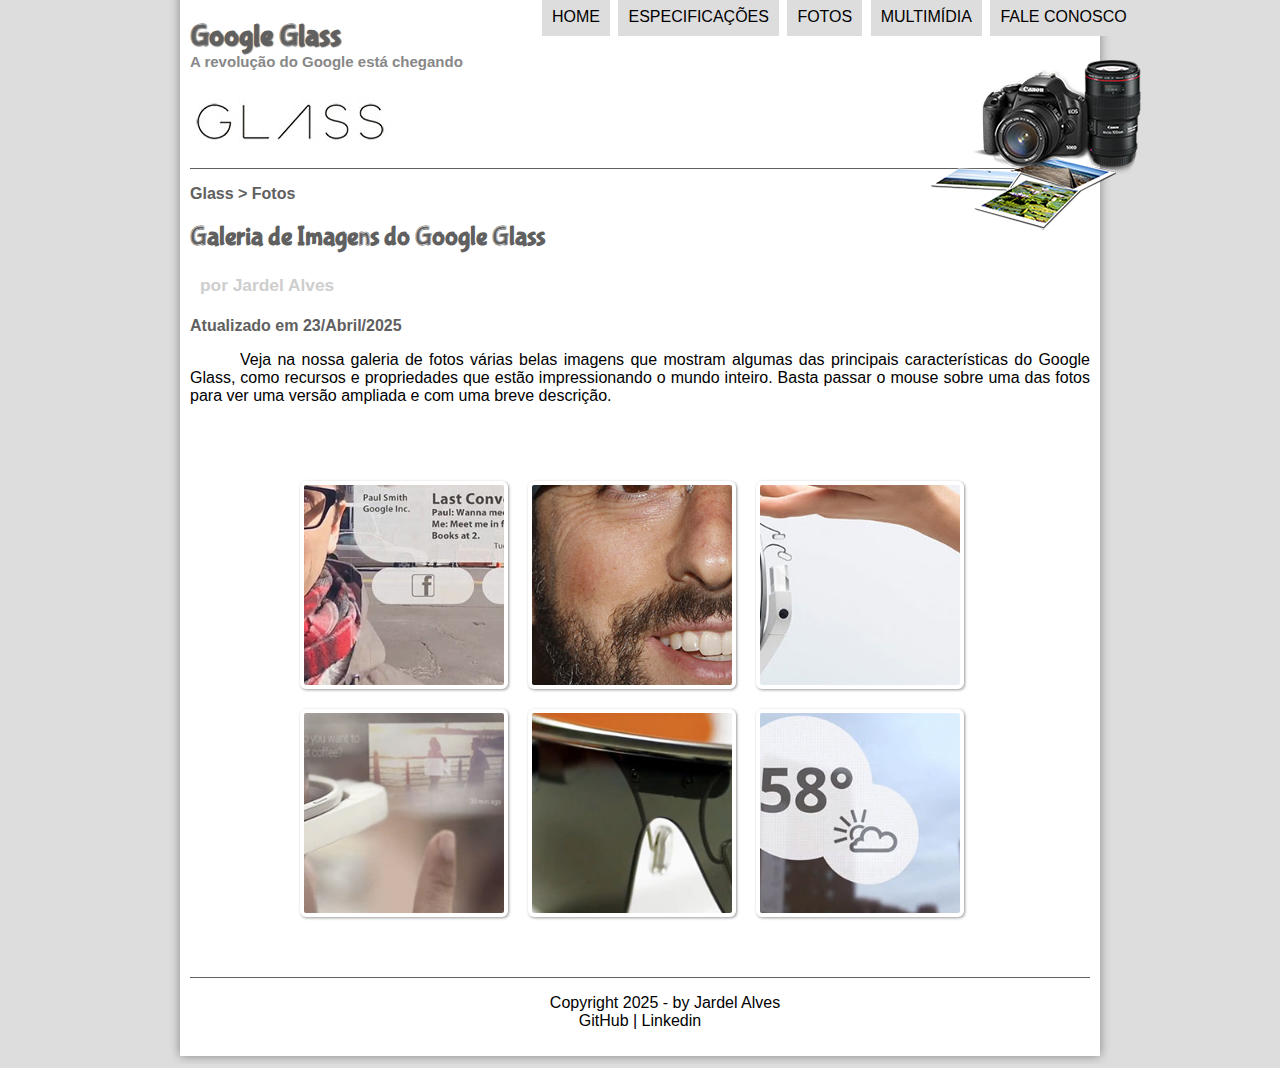
<file: projeto-glass-html5/fotos.html>
<!DOCTYPE html>
<html lang="pt-br">
<head>
    <meta charset="UTF-8">
    <title>Tudo sobre Google Glass</title>
    <link rel="stylesheet" href="_css/estilo.css">
    <link rel="stylesheet" href="_css/fotos.css">
</head>
     <script language="javascript" src="_javascript/funcoes.js"> </script>
<body>
    
<div id="interface">

    <header id="cabecalho">
        <hgroup>
            <h1>Google Glass</h1>
            <h2>A revolução do Google está chegando</h2>
        </hgroup>

        <img id="icone" src="_imagens/fotos.png">
        <nav id="menu">
        <h1>Menu Principal</h1>
            <ul type="1" start="1">
                <li onmouseover="mudaFoto('_imagens/home.png')" onmouseout="mudaFoto('_imagens/glass-oculos-preto-peq.png')"><a href="/curso-html5-pacote01/projeto-glass-html5/index.html"> <a href="index.html" rel="next">Home</a></li>
                
                <li onmouseover="mudaFoto('_imagens/especificacoes.png')" onmouseout="mudaFoto('_imagens/glass-oculos-preto-peq.png')"><a href="/curso-html5-pacote01/projeto-glass-html5/specs.html"> <a href="specs.html" rel="next">Especificações</a></li>
                <li onmouseover="mudaFoto('_imagens/fotos.png')" onmouseout="mudaFoto('_imagens/glass-oculos-preto-peq.png')"><a href="/curso-html5-pacote01/projeto-glass-html5/fotos.html"> <a href="fotos.html" rel="next">Fotos</a></li>
                <li onmouseover="mudaFoto('_imagens/multimidia.png')" onmouseout="mudaFoto('_imagens/glass-oculos-preto-peq.png')"><a href="/curso-html5-pacote01/projeto-glass-html5/multimidia.html"> <a href="multimidia.html" rel="next">Multimídia</a></li>
                <li onmouseover="mudaFoto('_imagens/contato.png')" onmouseout="mudaFoto('_imagens/glass-oculos-preto-peq.png')"><a href="/curso-html5-pacote01/projeto-glass-html5/fale-conosco.html"> <a href="fale-conosco.html" rel="next">Fale conosco</a></li> 
            </ul>
        </nav>
    </header>

    <section id="corpo-full">
    <article id="noticia-principal">
        <header id="cabecalho-artigo">
        <hgroup>
            <h3>Glass > Fotos</h3>
            <h1>Galeria de Imagens do Google Glass</h1>
            <h2>por Jardel Alves</h2>
            <h3 class="dirreita">Atualizado em 23/Abril/2025</h3>
        </hgroup>
    </header>

<p>Veja na nossa galeria de fotos várias belas imagens que mostram algumas das principais características do Google Glass, como recursos e propriedades que estão impressionando o mundo inteiro. Basta passar o mouse sobre uma das fotos para ver uma versão ampliada e com uma breve descrição.</p>

<ul id="album-fotos">
    <li id="foto01"><span>Agenda e lembretes</span></li>
    <li id="foto02"><span>Sergey Brin usando o Glass</span></li>
    <li id="foto03"><span>Leve e compacto</span></li>
    <li id="foto04"><span>Sensação de uma tela de 50"</span></li>
    <li id="foto05"><span>Vários tipos de lente</span></li>
    <li id="foto06"><span>Informações importantes</span></li>
</ul>

<footer id="rodape">
<p>Copyright 2025 - by Jardel Alves <br>
<a href="https://github.com/Jardel-Vieira" target="_blank">GitHub</a> | <a href="https://br.linkedin.com/in/jardel-alves-998371165" target="_blank">Linkedin</a></p>
</footer>
</div>   
</body>
</html>
</file>
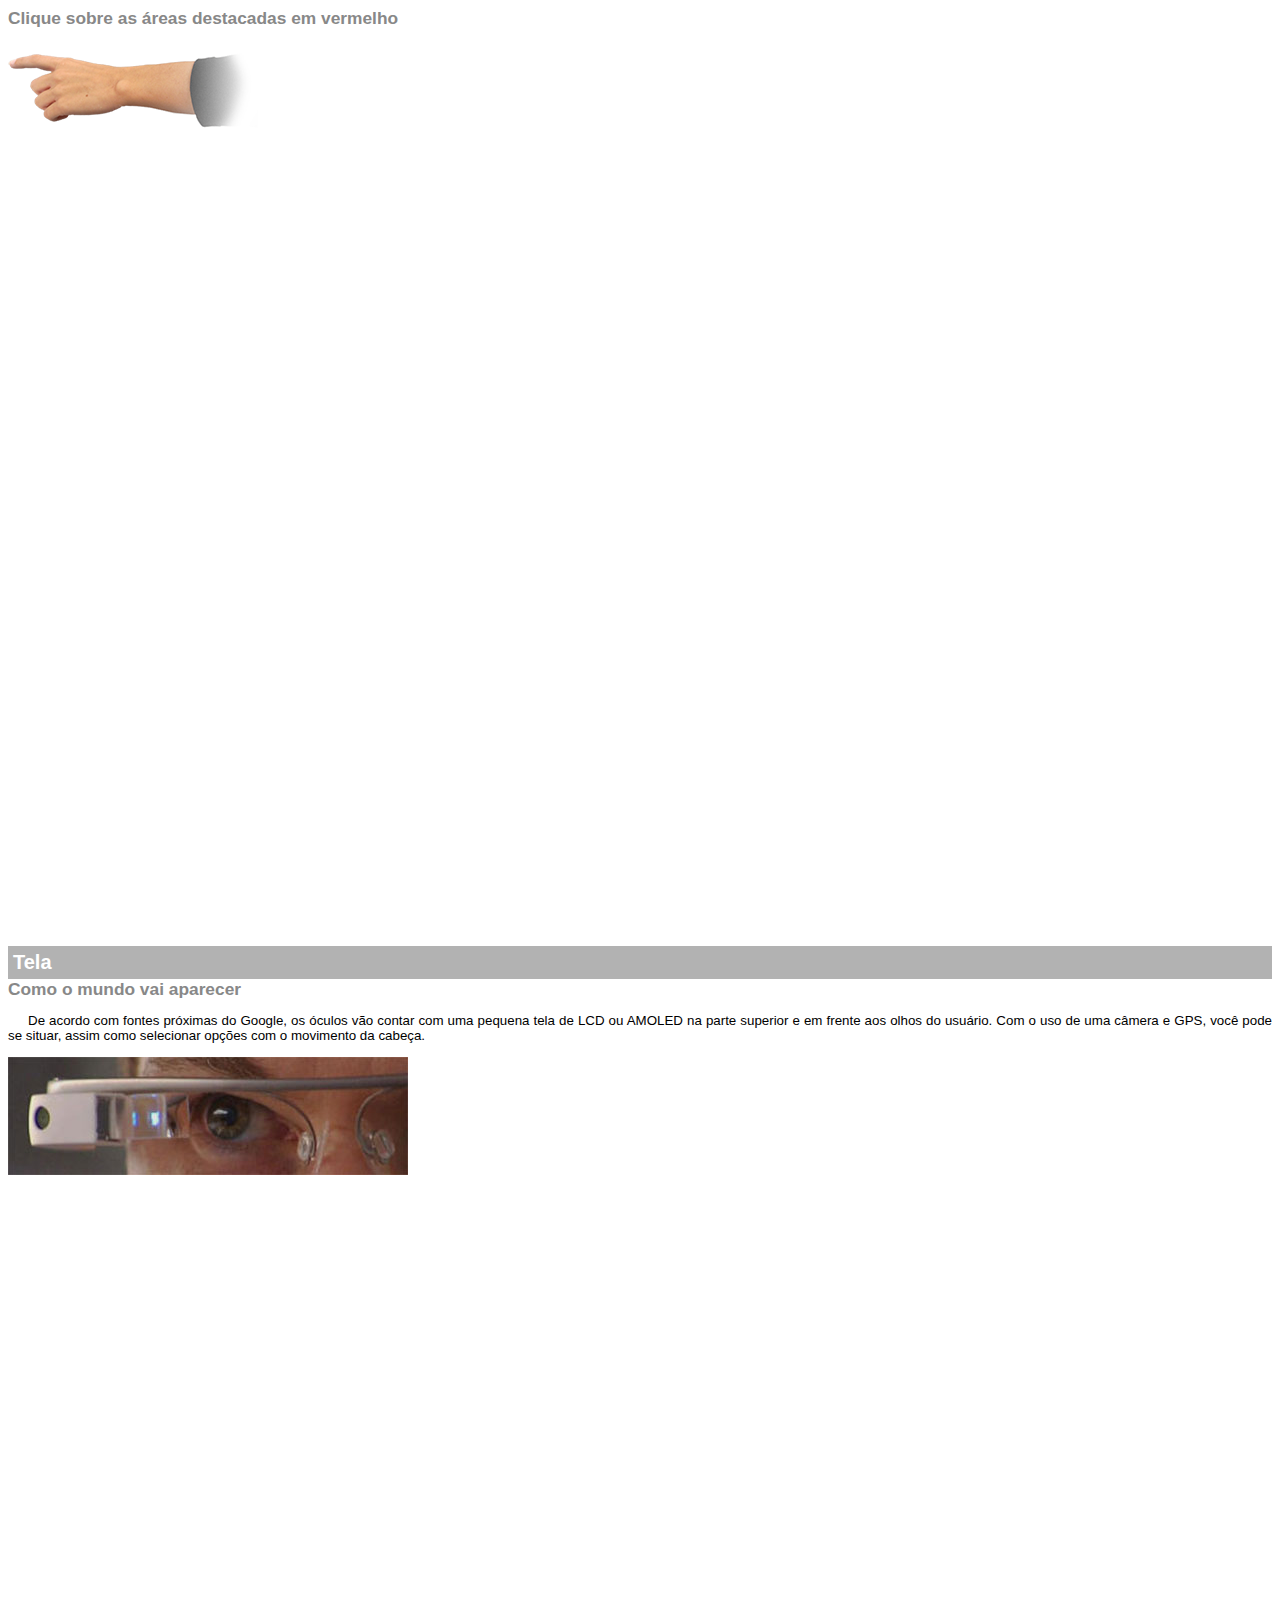
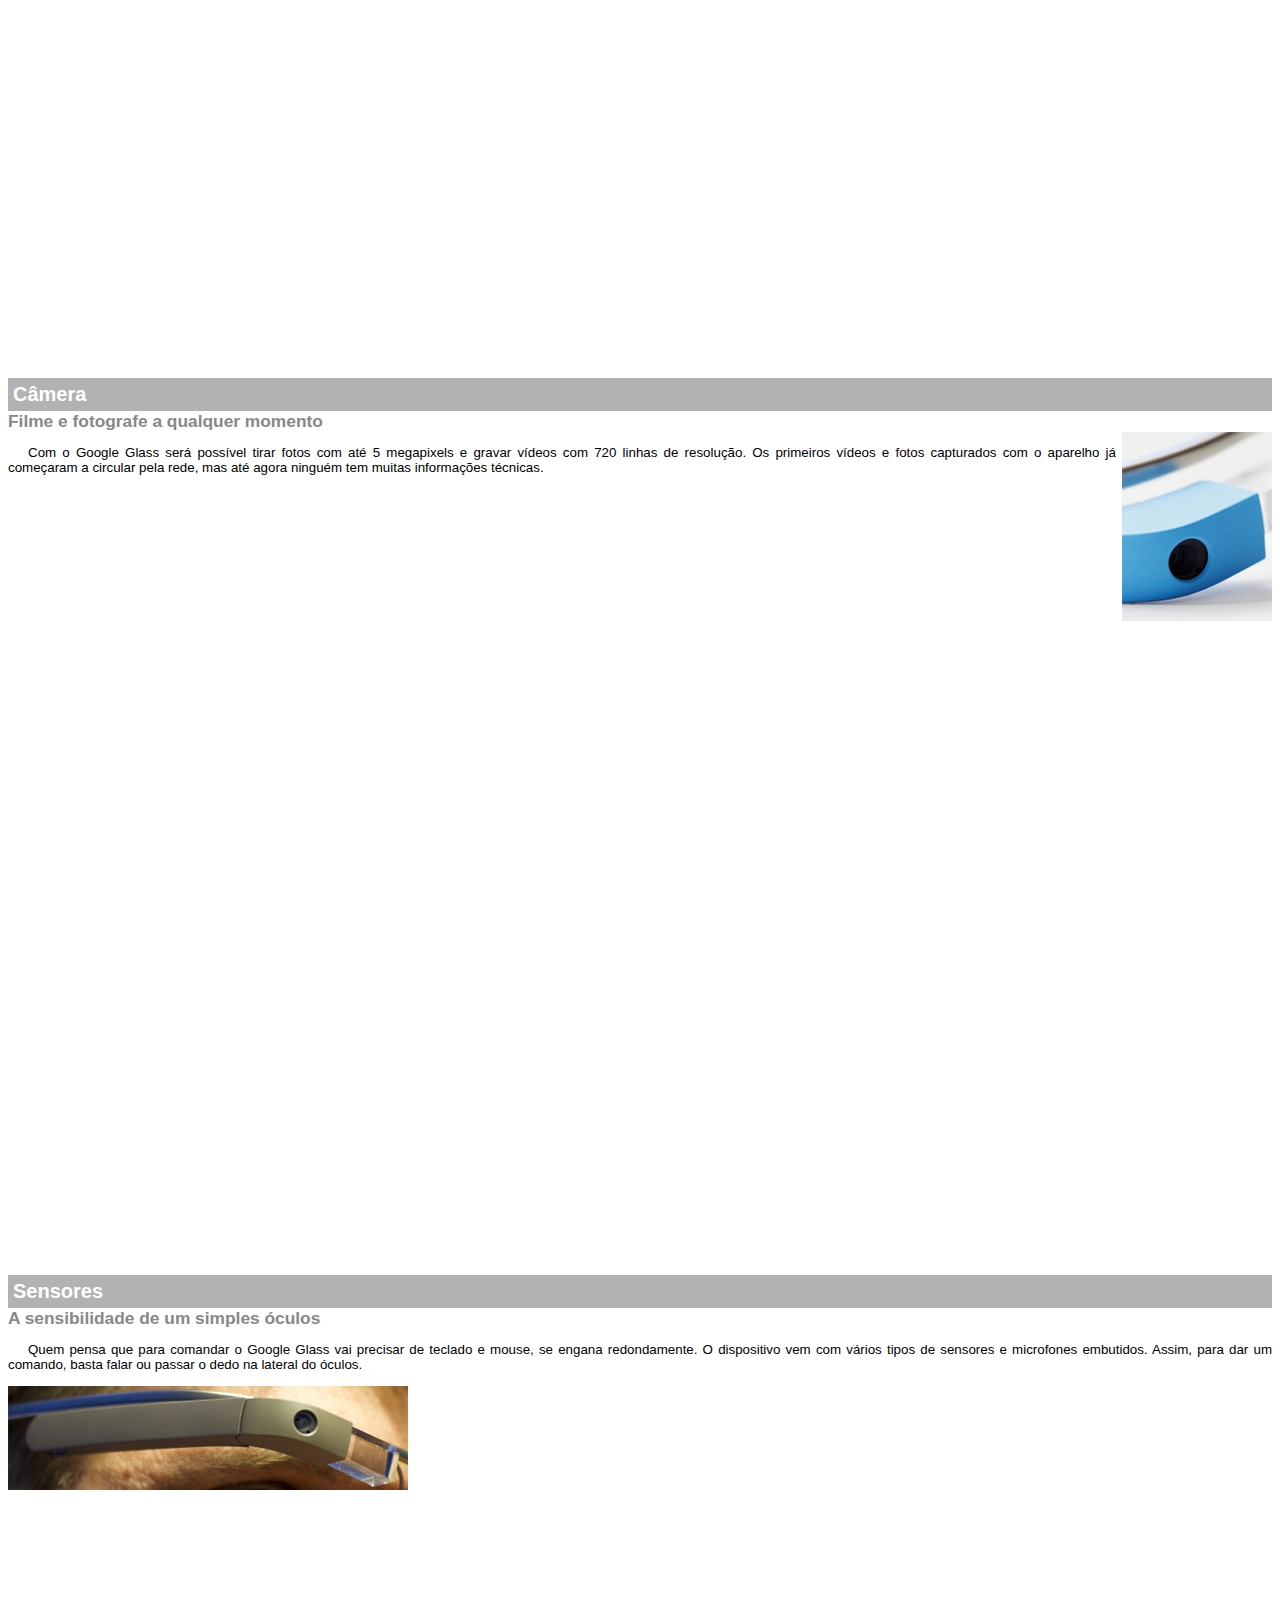
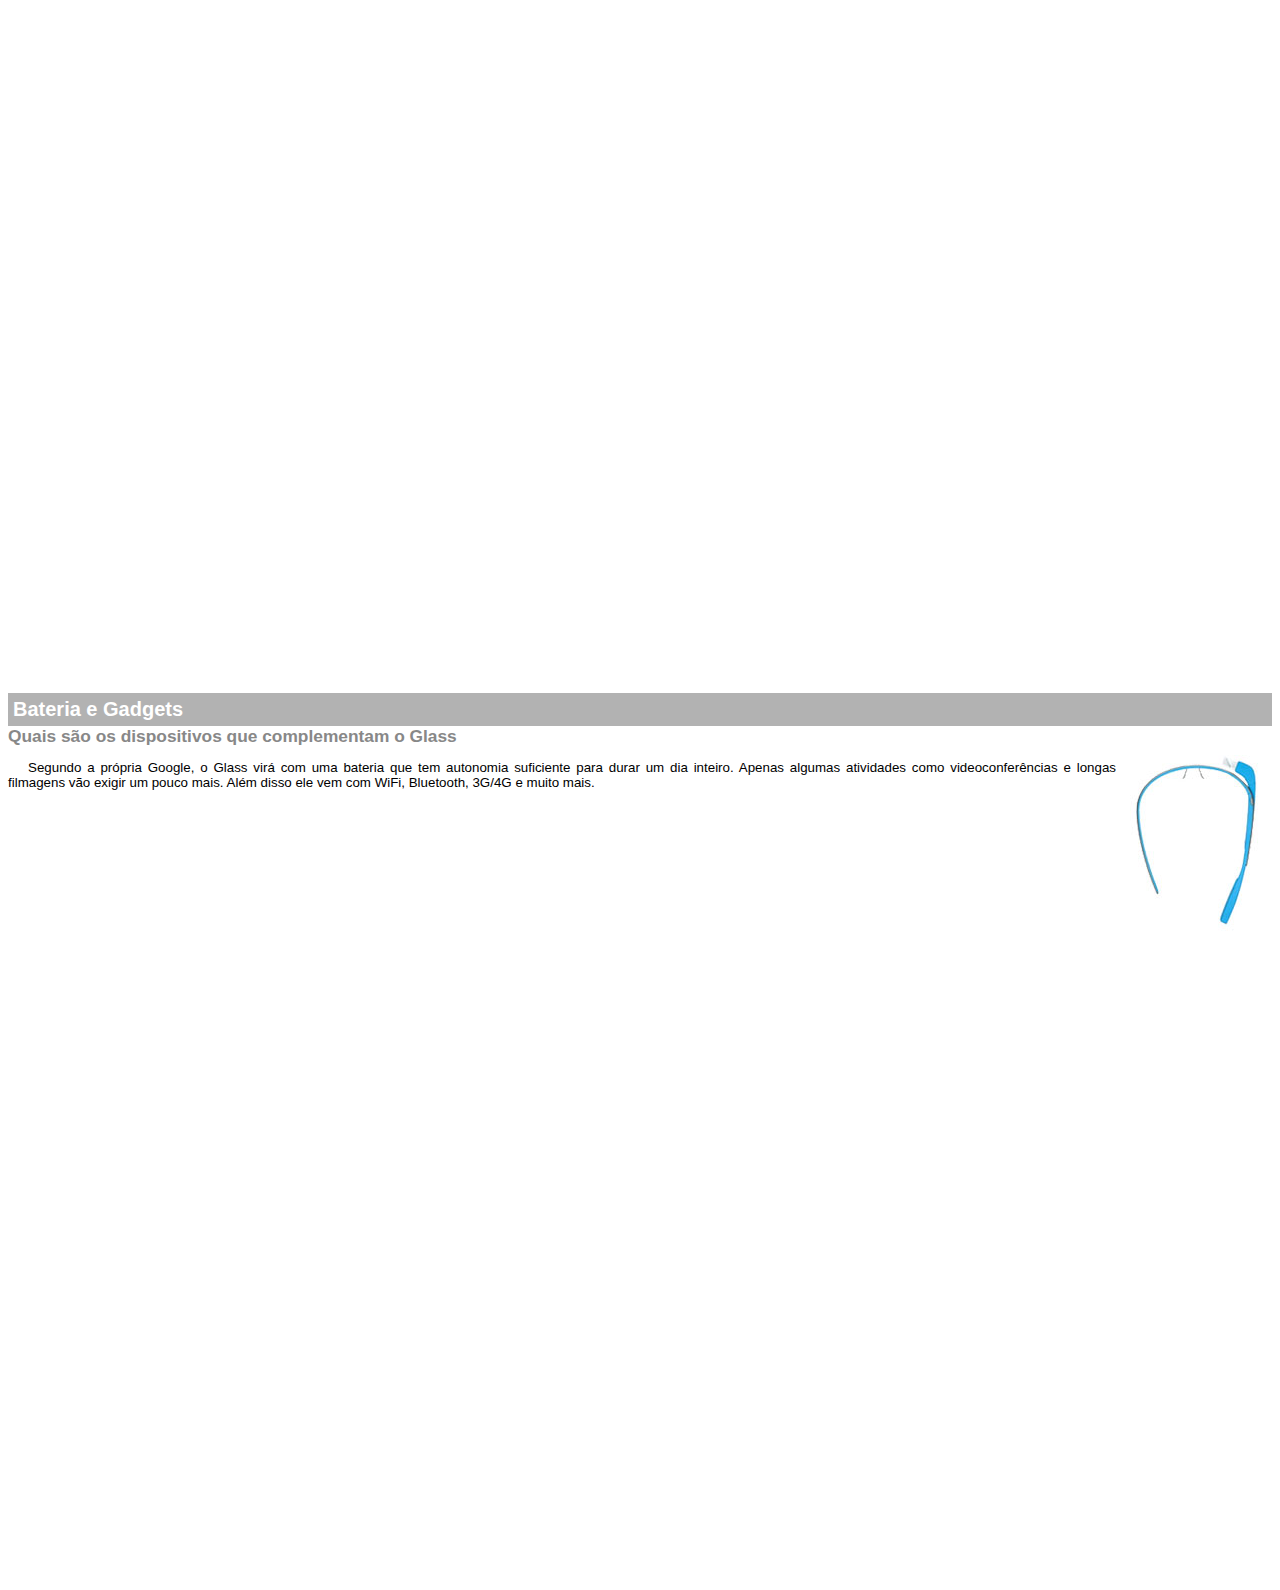
<file: projeto-glass-html5/google-glass.html>
<!DOCTYPE html>

<html>
<head>
    <meta charset="UTF-8"/>
    <title>Informações sobre Google Glass</title>
    <style>
        body {
            font-family: Arial;
            font-size: 10pt;
        }
        p {
            text-align: justify;
            text-indent: 20px;
        }
        h1 {
            font-size: 15pt;
            color: #ffffff;
            background-color: rgba(0, 0, 0,.3);
            padding: 5px;
            margin: 0px;
        
        }
        h2 {
            font-size: 13pt;
            color: #888888;
            margin: 0px;
        }
        article {
            margin-bottom: 800px;
        }
        img.img-dir {
            display: block;
            float: right;
            margin-left: 6px;
        }
    </style>
</head>
<body>
    <article id="topo">
        <header>
            <h2>Clique sobre as áreas destacadas em vermelho</h2>
            <img src="_imagens/mao.png" alt="Mão apontando para a esquerda"></header>
        
    </article>
    
    <article id="tela">
        <header>
            <h1>Tela</h1>
            <h2>Como o mundo vai aparecer</h2></header>
            <p>De acordo com fontes próximas do Google, os óculos vão contar com uma pequena tela de LCD ou AMOLED na parte superior e em frente aos olhos do usuário. Com o uso de uma câmera e GPS, você pode se situar, assim como selecionar opções com o movimento da cabeça.</p>
            <img src="_imagens/det-tela.jpg" alt="Tela do Google Glass">
        
    </article>
    
    <article id="camera">
        <header>
            <h1>Câmera</h1>
            <h2>Filme e fotografe a qualquer momento</h2></header>
            <img src="_imagens/det-camera.jpg" class="img-dir" alt="Câmera">
            <p>Com o Google Glass será possível tirar fotos com até 5 megapixels e gravar vídeos com 720 linhas de resolução. Os primeiros vídeos e fotos capturados com o aparelho já começaram a circular pela rede, mas até agora ninguém tem muitas informações técnicas.</p>
            
    </article>
    <article id="sensores">
        <header>
            <h1>Sensores</h1>
            <h2>A sensibilidade de um simples óculos</h2></header>
            <p>Quem pensa que para comandar o Google Glass vai precisar de teclado e mouse, se engana redondamente. O dispositivo vem com vários tipos de sensores e microfones embutidos. Assim, para dar um comando, basta falar ou passar o dedo na lateral do óculos.</p>
            <img src="_imagens/det-touch.jpg" alt="Sensores do Google Glass ">
        
        
    </article>
    <article id="gadgets">
        <header>
        <h1>Bateria e Gadgets</h1>
        <h2>Quais são os dispositivos que complementam o Glass</h2></header>
        <img src="_imagens/det-bateria.jpg" class="img-dir" alt="Bateria do Gadgets">
        <p>Segundo a própria Google, o Glass virá com uma bateria que tem autonomia suficiente para durar um dia inteiro. Apenas algumas atividades como videoconferências e longas filmagens vão exigir um pouco mais. Além disso ele vem com WiFi, Bluetooth, 3G/4G e muito mais.</p>
    </article>
</body>
</html>
</file>
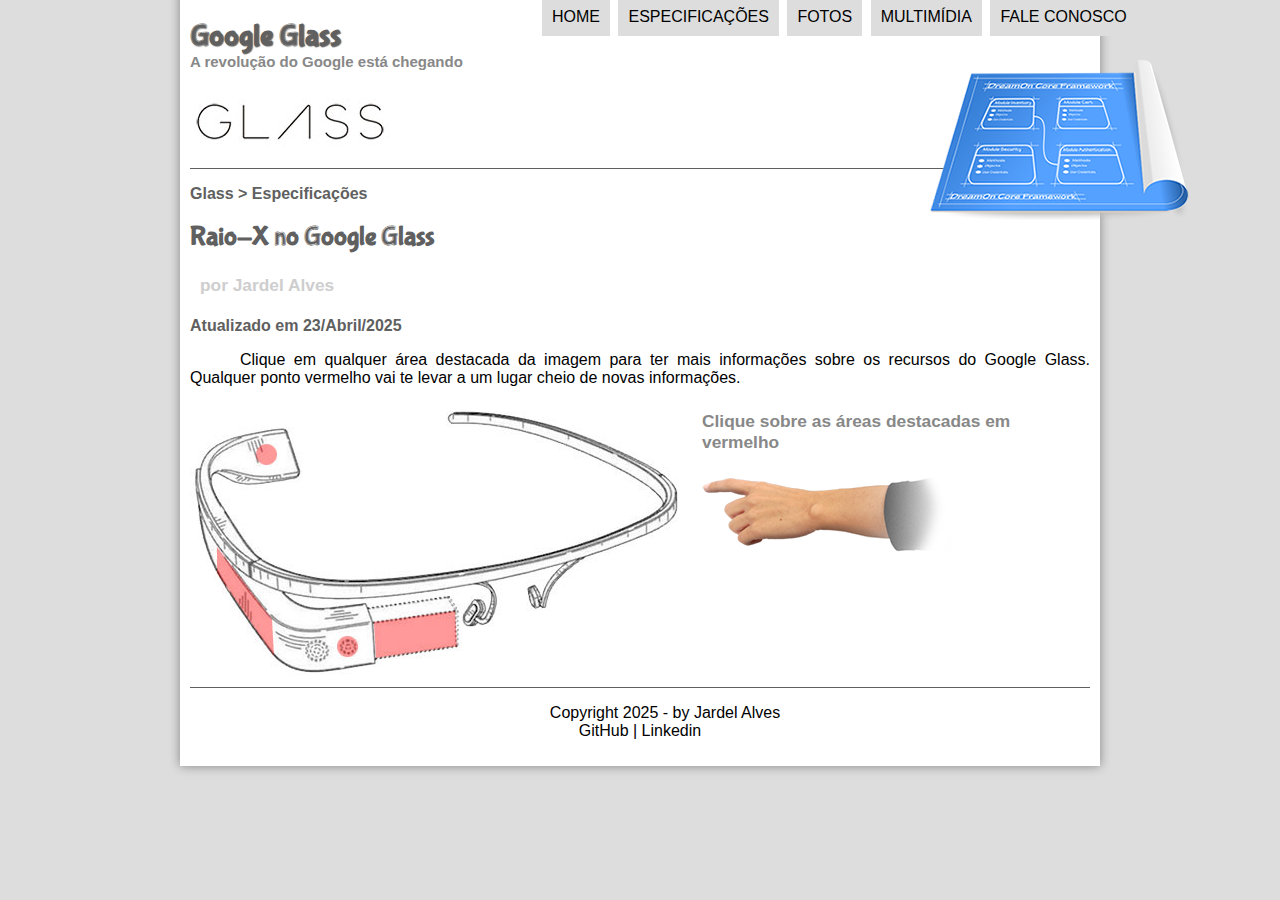
<file: projeto-glass-html5/specs.html>
<!DOCTYPE html>
<html lang="pt-br">
<head>
    <meta charset="UTF-8">
    <title>Tudo sobre Google Glass</title>
    <link rel="stylesheet" href="_css/estilo.css">
    <link rel="stylesheet" href="_css/specs.css">
</head>
     <script language="javascript" src="_javascript/funcoes.js"> </script>
<body>
    
<div id="interface">

    <header id="cabecalho">
        <hgroup>
            <h1>Google Glass</h1>
            <h2>A revolução do Google está chegando</h2>
        </hgroup>

        <img id="icone" src="_imagens/especificacoes.png">
        <nav id="menu">
        <h1>Menu Principal</h1>
             <ul type="1" start="1">
                <li onmouseover="mudaFoto('_imagens/home.png')" onmouseout="mudaFoto('_imagens/glass-oculos-preto-peq.png')"><a href="/curso-html5-pacote01/projeto-glass-html5/index.html"> <a href="index.html" rel="next">Home</a></li>
                
                <li onmouseover="mudaFoto('_imagens/especificacoes.png')" onmouseout="mudaFoto('_imagens/glass-oculos-preto-peq.png')"><a href="/curso-html5-pacote01/projeto-glass-html5/specs.html"> <a href="specs.html" rel="next">Especificações</a></li>
                <li onmouseover="mudaFoto('_imagens/fotos.png')" onmouseout="mudaFoto('_imagens/glass-oculos-preto-peq.png')"><a href="/curso-html5-pacote01/projeto-glass-html5/fotos.html"> <a href="fotos.html" rel="next">Fotos</a></li>
                <li onmouseover="mudaFoto('_imagens/multimidia.png')" onmouseout="mudaFoto('_imagens/glass-oculos-preto-peq.png')"><a href="/curso-html5-pacote01/projeto-glass-html5/multimidia.html"> <a href="multimidia.html" rel="next">Multimídia</a></li>
                <li onmouseover="mudaFoto('_imagens/contato.png')" onmouseout="mudaFoto('_imagens/glass-oculos-preto-peq.png')"><a href="/curso-html5-pacote01/projeto-glass-html5/fale-conosco.html"> <a href="fale-conosco.html" rel="next">Fale conosco</a></li> 
            </ul>
        </nav>
    </header>

<section id="corpo-full">
    <article id="noticia-principal">
        <header id="cabecalho-artigo">
        <hgroup>
            <h3>Glass > Especificações</h3>
            <h1>Raio-X no Google Glass</h1>
            <h2>por Jardel Alves</h2>
            <h3 class="dirreita">Atualizado em 23/Abril/2025</h3>
        </hgroup>
    </header>
    
    <p>Clique em qualquer área destacada da imagem para ter mais informações sobre os recursos do Google Glass. Qualquer ponto vermelho vai te levar a um lugar cheio de novas informações.</p>
    
    <section id="conteudo">
        <img src="_imagens/glass-esquema-marcado.jpg" usemap="#meumapa">
        <map name="meumapa">
            <area shape="rect" coords="179,202,264,274" href="google-glass.html#tela"/ target="janela">
            <area shape="circle" coords="155,243,12" href="google-glass.html#camera"/ target="janela">
            <area shape="circle" coords="76,52,12" href="google-glass.html#gadgets"/ target="janela">
            <area shape="poly" coords="28,143,83,210,80,240,27,169" href="google-glass.html#sensores"/ target="janela">
        </map>
        <iframe src="google-glass.html" name="janela" id="frame-spec"></iframe>
    </section>
    </article>
</section>

<footer id="rodape">
<p>Copyright 2025 - by Jardel Alves <br>
<a href="https://github.com/Jardel-Vieira" target="_blank">GitHub</a> | <a href="https://br.linkedin.com/in/jardel-alves-998371165" target="_blank">Linkedin</a></p>
</footer>
</div>   
</body>
</html>
</file>
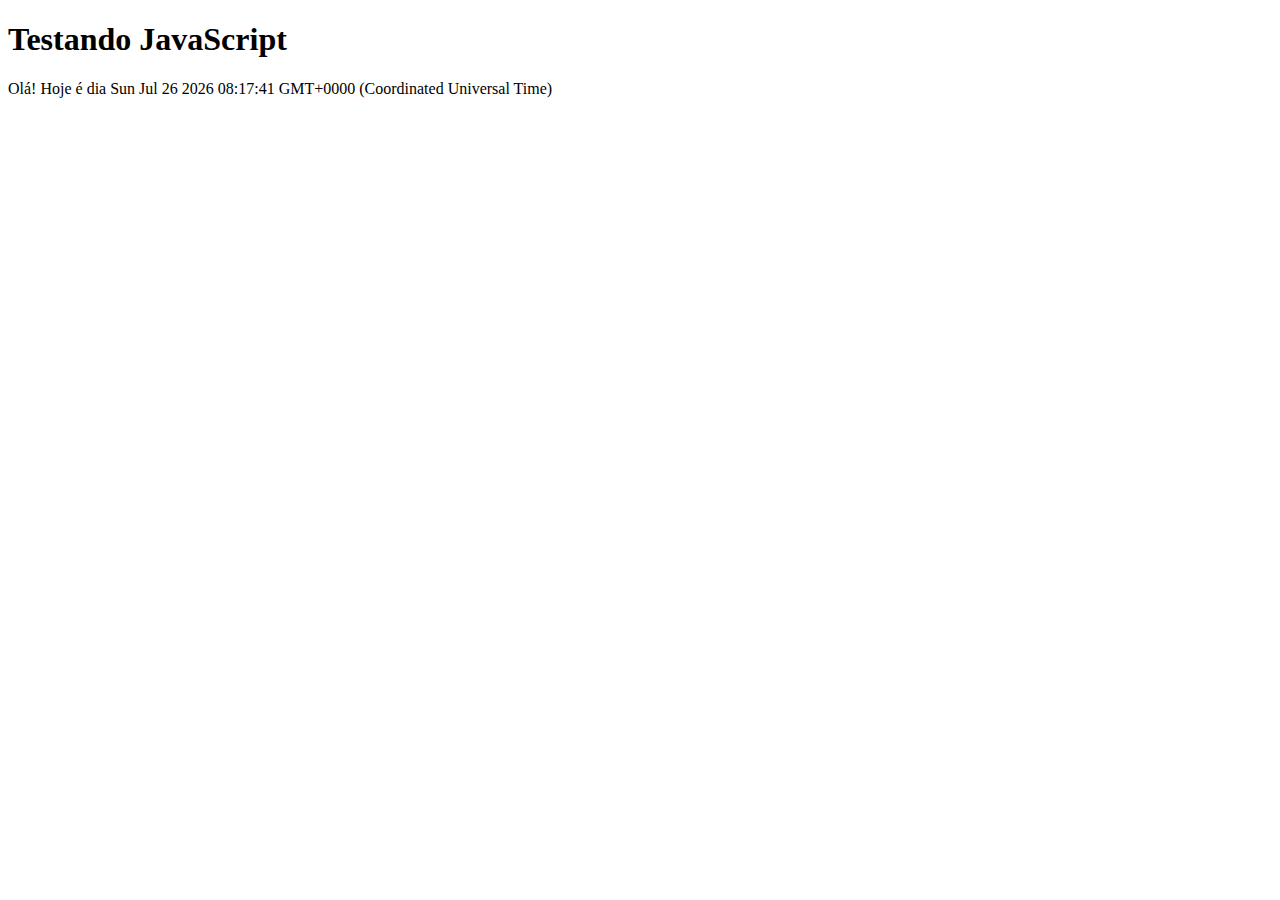
<file: projeto-glass-html5/testejs.01.html>
﻿<!DOCTYPE html>
<html lang="pt-br">
<head>
    <meta charset="UTF-8">
    <title>Teste JavaScript</title>
</head>
<body>
    <h1>Testando JavaScript</h1>

    <script>
        
        document.write("Olá! Hoje é dia " + Date());

    </script>

</body>
</html>
</file>
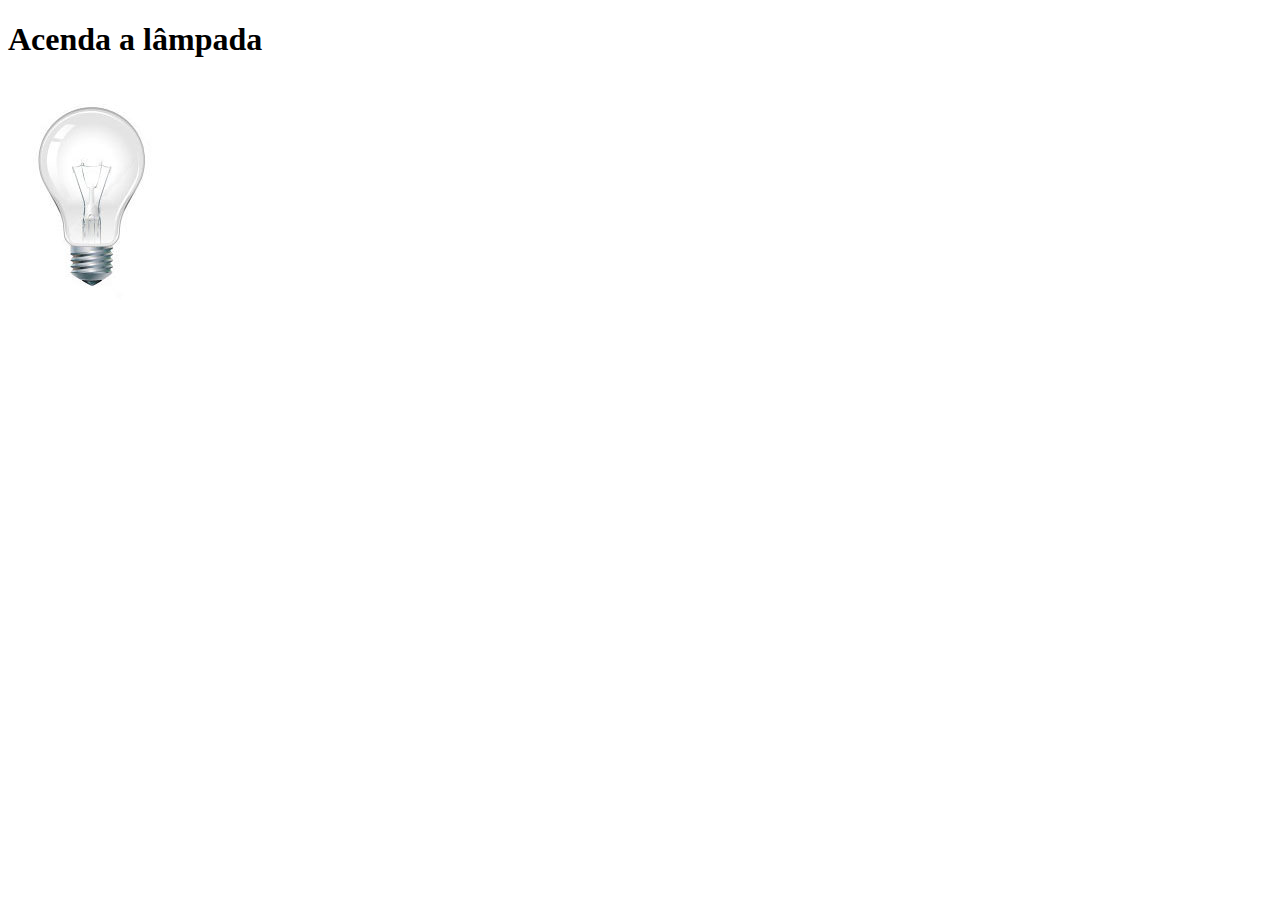
<file: projeto-glass-html5/testejs.02.html>
﻿<!DOCTYPE html>
<html lang="pt-br">
<head>
    <meta charset="UTF-8">
    <title>Teste JavaScript</title>
    <script>
        function acendeLampada() {
            document.getElementById("luz").src = "_imagens/lampada-acesa.jpg";

        }
        function apagaLampada() {
            document.getElementById("luz").src ="_imagens/lampada-apagada.jpg";

        }
        function quebraLampada() {
            document.getElementById("luz").src ="_imagens/lampada-quebrada.jpg";
        }
    </script>
</head>
<body>
    <h1>Acenda a lâmpada</h1>
    <img src="_imagens/lampada-apagada.jpg" id="luz" onmousemove="acendeLampada();" onmouseout="apagaLampada();" onclick="quebraLampada();"/>
    
</body>
</html>
</file>
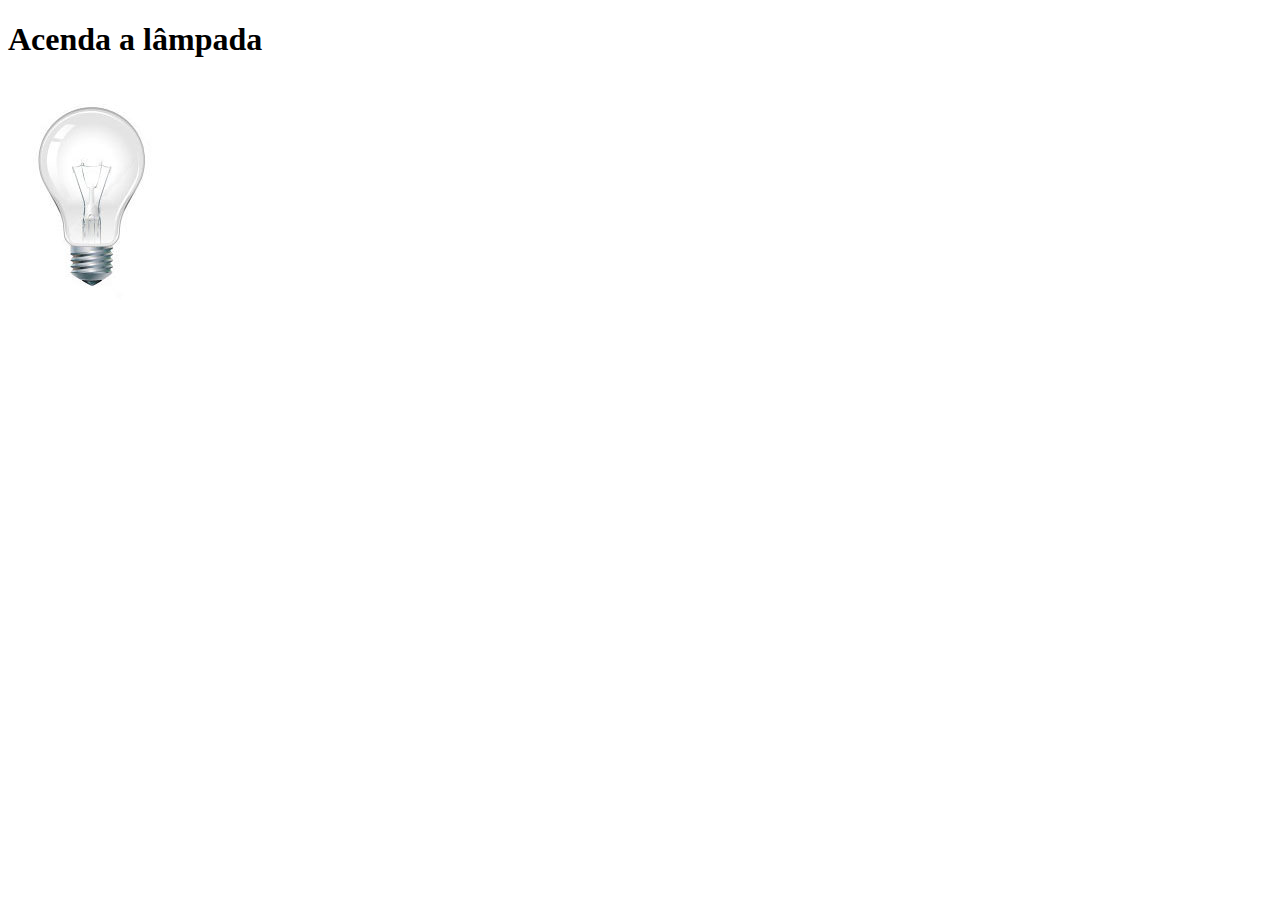
<file: projeto-glass-html5/testejs.03.html>
﻿<!DOCTYPE html>
<html lang="pt-br">
<head>
    <meta charset="UTF-8">
    <title>Teste JavaScript03</title>
    <script>
        var quebrada = false;
        function mudaLampada(tipo) {
            if (tipo == 1) {
                arquivo = "_imagens/lampada-acesa.jpg";
            }
            if (tipo == 2) {
                arquivo ="_imagens/lampada-apagada.jpg";
            }
            if (tipo == 3) {
                arquivo ="_imagens/lampada-quebrada.jpg";
                
            }
            if (!quebrada) {
                document.getElementById("luz").src = arquivo;
                if (tipo == 3) {
                    quebrada = true;
                }
            }
            
        }

    </script>
</head>
<body>
    <h1>Acenda a lâmpada</h1>
    <img src="_imagens/lampada-apagada.jpg" id="luz" onmousemove="mudaLampada(1);" onmouseout="mudaLampada(2);" onclick="mudaLampada(3);">
    
</body>
</html>
</file>
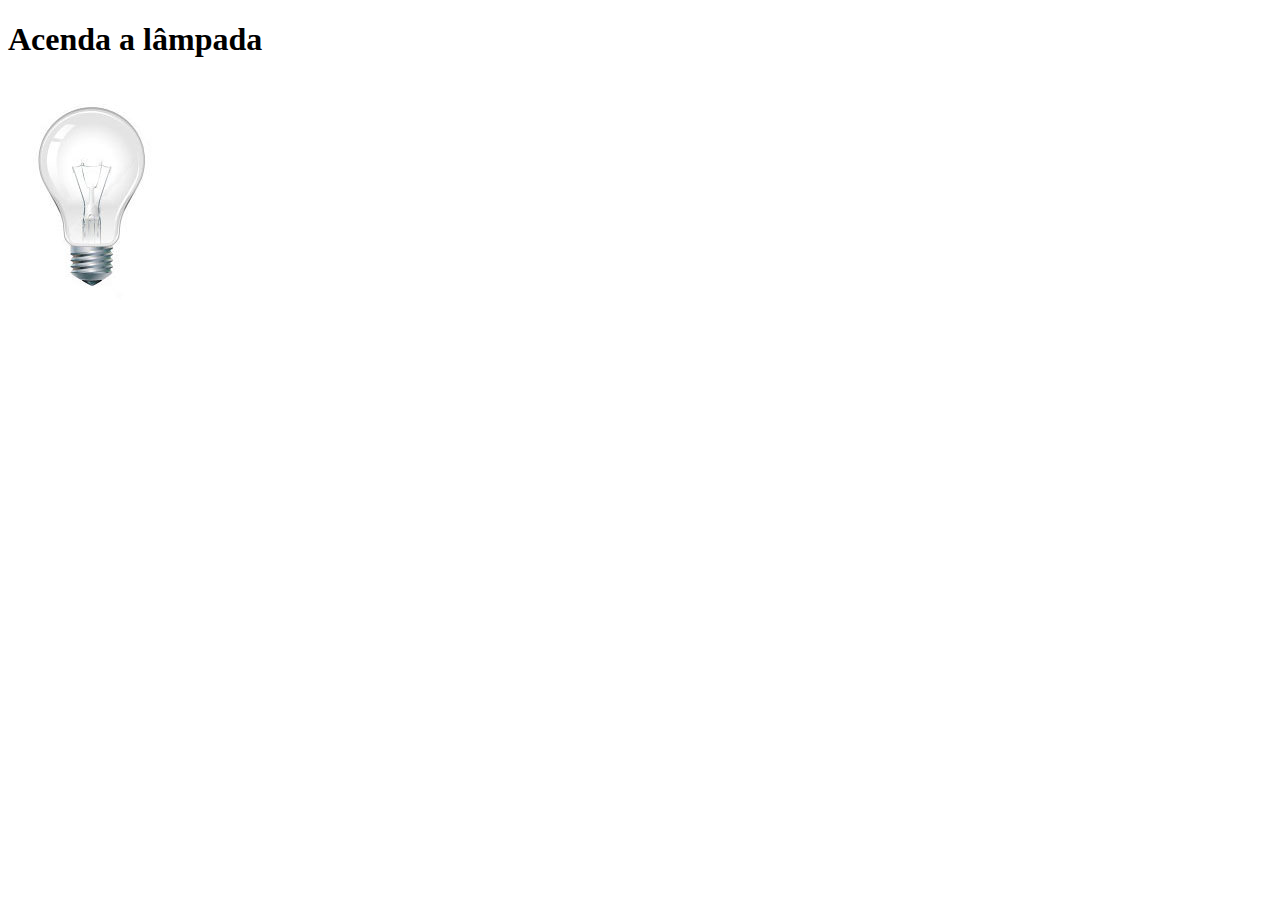
<file: projeto-glass-html5/testejs.04.html>
﻿<!DOCTYPE html>
<html lang="pt-br">
<head>
    <meta charset="UTF-8">
    <title>Teste JavaScript03</title>
    <script>
        var quebrada = false;
        function mudaLampada(tipo) {
            if (!quebrada) {
                document.getElementById("luz").src = "_imagens/" + tipo + ".jpg";
                if (tipo == 'lampada-quebrada') {
                    quebrada = true;
                }
            }
            
        }
    </script>
</head>
<body>
    <h1>Acenda a lâmpada</h1>
    <img src="_imagens/lampada-apagada.jpg" id="luz" onmousemove="mudaLampada('lampada-acesa')" onmouseout="mudaLampada('lampada-apagada')" onclick="mudaLampada('lampada-quebrada')"/>
    
</body>
</html>
</file>
<file: projeto-glass-html5/_css/estilo.css>
@charset "UTF-8";
@font-face {
    font-family: 'FonteLogo';
    src: url("../_fonts/bubblegum-sans-regular.otf");
}
body {

    background-color: #dddddd;
    color: rgba(0,0,0,1);
    font-family: Arial, sans-serif;
}

div#interface {
    width: 900px;
    background-color:  #ffffff;
    margin: -20px auto 0px auto;
    box-shadow: 0px 0px 10px rgba(0,0,0,.4);
    padding: 10px;
}

p {
    text-align: justify;
    text-indent: 50px;
}

a {
    color: #000000;
    text-decoration: none;
}

a:hover {
        text-decoration: underline;
}

header#cabecalho img#icone {
    position: absolute;
    left: 930px;
    top: 60px;
}

header#cabecalho {
    border-bottom: 1px #606060 solid;
    height: 150px;
    background: url(../_imagens/glass-logo-peq.jpg) no-repeat 0px 80px;
}

header#cabecalho h1{
    font-family: 'FonteLogo', sans-serif;
    font-size: 30px;
    color: #606060;
    text-shadow: 1px 1px 1px rgba(0,0,0,.6);
    padding: 0px;
    margin-bottom: 0px;
}

header#cabecalho h2{
    font-family: Arial, sans-serif;
    color: #888888;
    font-size: 15px;
    margin-top: 0px;
}

/* Formatação de imagens com legendas */

figure.foto-legenda {
    position: relative;
    border: 8px solid white;
    box-shadow: 1px 1px 4px black;
}

figure.foto-legenda img {
    width: 100%;
    height: 100%;
}

figure.foto-legenda figcaption {
    opacity: 0;
    position:absolute;
    top:0px;
    background-color: rgba(0,0,0,.4);
    color: white;
    width: 100%;
    height: 100%;
    padding: 10px;
    box-sizing: border-box;
    transition: opacity 1s;
}

figure.foto-legenda:hover figcaption {
    opacity: 1;
}

/* Formatação do Menu*/

nav#menu {
    display: block;
}

nav#menu ul {
list-style: none;
text-transform: uppercase;
position: absolute;
top: -20px;
left: 500px;

}

nav#menu li {
    display: inline-block;
    background-color: #dddddd;
    padding: 10px;
    margin: 2px;
    transition: background-color 1s;
    -webkit-transition: background-color 1s;-o-transition: background-color 1s;transition: background-color 1s;
}

nav#menu li:hover {
    background-color: #606060;
}

nav#menu h1 {
    display: none;
}

nav#menu a {
    color: black;
    text-decoration: none;

}

nav#menu a:hover {
    color: #ffffff;
    text-decoration: underline;
}

section#corpo {
    display: block;
    width: 500px;
    float: left;
    border-right: 1px solid #606060;
    padding-right: 15px;
}

article#noticia-principal h2{
    font-size: 13pt;
    color: #606060;
    background-color: #dddddd;
    padding: 5px 0px 5px 10px;
    margin: 10px 0px 10px 0px;
}

header#cabecalho-artigo h1{
    font-family: 'FonteLogo',sans-serif;
    font-size: 20pt;
    color: #606060;


}
header#cabecalho-artigo h2{
    font-size: 13pt;
    color: #cecece;
    background-color: #ffffff;
    margin: 0px;


}
header#cabecalho-artigo h3{
    font-size: 12pt;
    color: #606060;


}
.direita {
    text-align: right;
}

table#tabelaspec {
    border: 1px solid #606060;
    border-spacing: 0px;
    margin-left: auto;
    margin-right: auto;
}

table#tabelaspec td{
    border: 1px solid #606060;
    padding: 10px;
    text-align: center;
}

table#tabelaspec td.ce {
    color: #ffffff;
    background-color: #606060;
    vertical-align: top;
    font-weight: bold;
}

table#tabelaspec td.cd {
    background-color: #cecece;
}
table#tabelaspec caption {
    color: #888888;
    font-size: 13px;
    font-weight: bolder;
}
table#tabelaspec caption span {
    display: block;
    float: right;
    color: #000000;
    font-size: 8px;
    margin-top: 10px;
}

aside#lateral {
    display: block;
    width: 350px;
    float: right;
    padding-right: 13px;
    background-color: #dddddd;
    padding: 12px;
    margin-top: 15px;
    box-shadow: 2px 2px 2px rgba(0,0,0,.4);

}

aside#lateral h1 {
    font-family: FonteLogo, sans-serif;
    font-size: 20pt;
    color: #606060;
    margin-top: 0px;
}

aside#lateral h2 {
    background-color: #606060;
    font-size: 15pt;
    color: #ffffff;
    padding: 5px;
}

footer#rodape {
    clear: both;
    border-top: 1px solid #606060;

}

footer#rodape p {
    text-align: center;
}

video#filme03 {

    display: block;
    position: relative;
    left: 2px;
    top: -5px;
    width: 500px;
    border-radius: 10px;
}
video#filme02 {

    display: block;
    position: relative;
    left: 2px;
    top: -5px;
    width: 340px;
    border-radius: 10px;
}

button#botao-envia {
  background-color: #4CAF50; /* verde */
  color: white;
  padding: 10px 20px;
  font-size: 16px;
  border: none;
  border-radius: 5px;
  cursor: pointer;
  transition: background-color 0.3s ease;
}
</file>
<file: projeto-glass-html5/_css/fotos.css>
@charset "UTF-8";

ul#album-fotos {
    width: 700px;
    margin: 0 auto;
    padding: 50px;
    overflow: hidden;
    list-style: none;

}

ul#album-fotos li {
    float: left;
    width: 200px;
    height: 200px;
    margin: 10px;
    border: 4px solid #ffffff;
    border-radius: 6px;
    background-color: #ffffff;
    box-shadow: 1px 1px 3px rgba(0,0,0,.4);
    -webkit-transition: all .4s ease-in;
}
ul#album-fotos li span {
    opacity: 0;
    color: #ffffff;
    text-shadow: 1px 1px 1px #000000;
    background-color:  rgba(0,0,0,.3);
    font-size: 9pt;
    line-height: 370px;
    padding: 5px;

}
ul#album-fotos li:hover {
    -webkit-transform: scale(1.5);

}
ul#album-fotos li:hover span {
    opacity: 1;
}

ul#album-fotos li#foto01 {
    background: url(../_imagens/galeria-01.jpg) no-repeat;
    background-position: 50% 50%;
    background-size: 400px 400px;
    background-color: #ffffff;
}
ul#album-fotos li#foto01:hover {
    background-position: 0px 0px;
    background-size: 200px 200px;
}
ul#album-fotos li#foto02 {
    background: url(../_imagens/galeria-02.jpg) no-repeat;
    background-position: 50% 50%;
    background-size: 400px 400px;
    background-color: #ffffff;
}
ul#album-fotos li#foto02:hover {
    background-position: 0px 0px;
    background-size: 200px 200px;
}
ul#album-fotos li#foto03 {
    background: url(../_imagens/galeria-03.jpg) no-repeat;
    background-position: 50% 50%;
    background-size: 400px 400px;
    background-color: #ffffff;
}
ul#album-fotos li#foto03:hover {
    background-position: 0px 0px;
    background-size: 200px 200px;
}
ul#album-fotos li#foto04 {
    background: url(../_imagens/galeria-04.jpg) no-repeat;
    background-position: 50% 50%;
    background-size: 400px 400px;
    background-color: #ffffff;
}
ul#album-fotos li#foto04:hover {
    background-position: 0px 0px;
    background-size: 200px 200px;
}
ul#album-fotos li#foto05 {
    background: url(../_imagens/galeria-05.jpg) no-repeat;
    background-position: 50% 50%;
    background-size: 400px 400px;
    background-color: #ffffff;
}
ul#album-fotos li#foto05:hover {
    background-position: 0px 0px;
    background-size: 200px 200px;
}
ul#album-fotos li#foto06 {
    background: url(../_imagens/galeria-06.jpg) no-repeat;
    background-position: 50% 50%;
    background-size: 400px 400px;
    background-color: #ffffff;
}
ul#album-fotos li#foto06:hover {
    background-position: 0px 0px;
    background-size: 200px 200px;
}
</file>
<file: projeto-glass-html5/_css/specs.css>
@charset "UTf-8";

section#conteudo {
    width: 1000px;
    margin: auto;
}
iframe#frame-spec {
    width: 400px;
    height: 280px;
    border: none;
    overflow: hidden;

}

iframe#frame-spec::-webkit-scrollbar {
    display: none;
    
}
</file>
